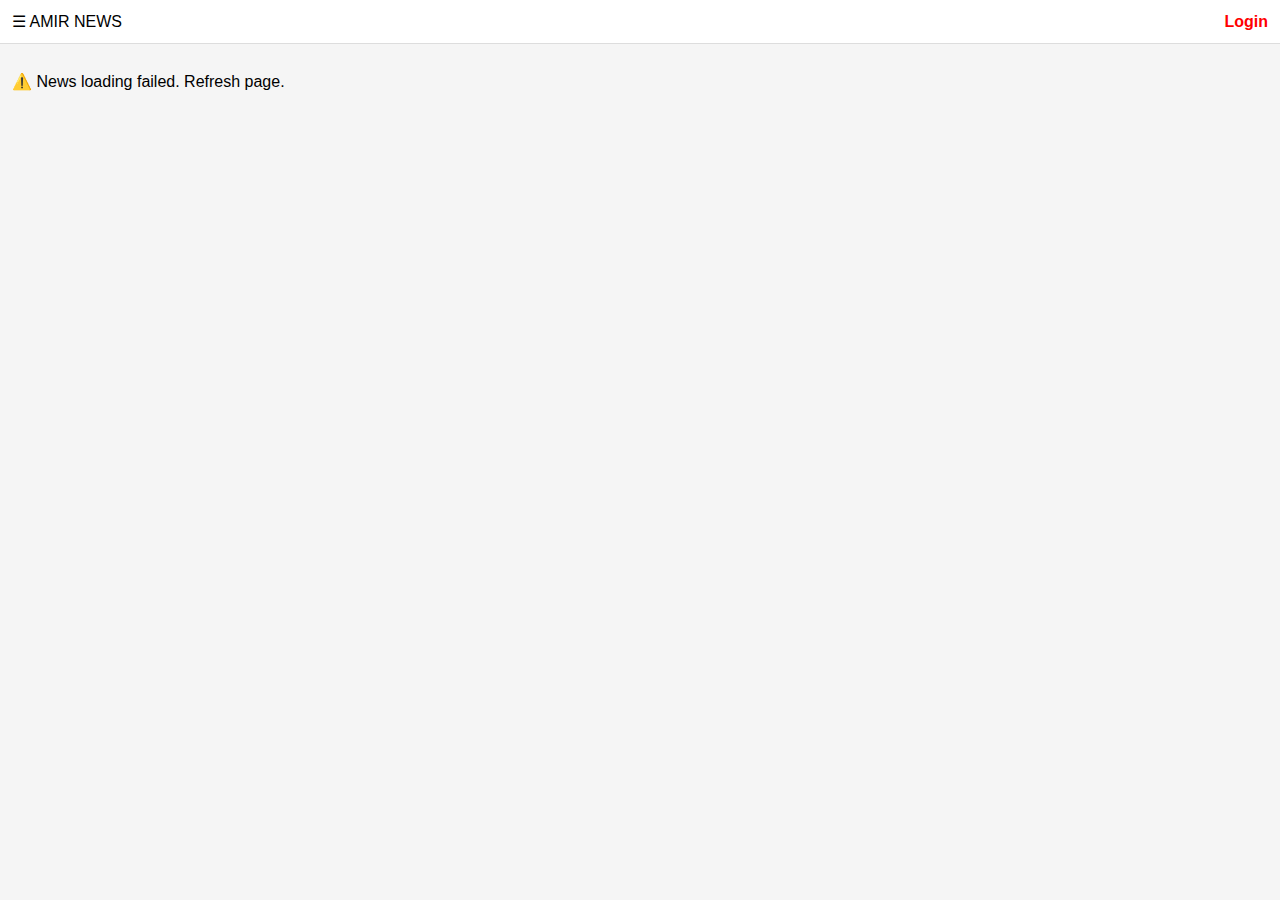
<file: index.html>
<!DOCTYPE html>
<html>
<head>
  <title>Amir News</title>
  <meta name="viewport" content="width=device-width, initial-scale=1">
  <link rel="stylesheet" href="style.css">
</head>
<body>

<!-- TOP BAR -->
<div class="topbar">
  <div class="left">
    ☰ <span class="logo">AMIR NEWS</span>
  </div>
  <a class="login-btn" href="login.html">Login</a>
</div>

<!-- MAIN NEWS -->
<div id="main-news" class="main-news">
  <p>Loading...</p>
</div>

<!-- OTHER NEWS -->
<div id="news-list" class="news-list"></div>

<script src="news.js"></script>
</body>
</html>
</file>
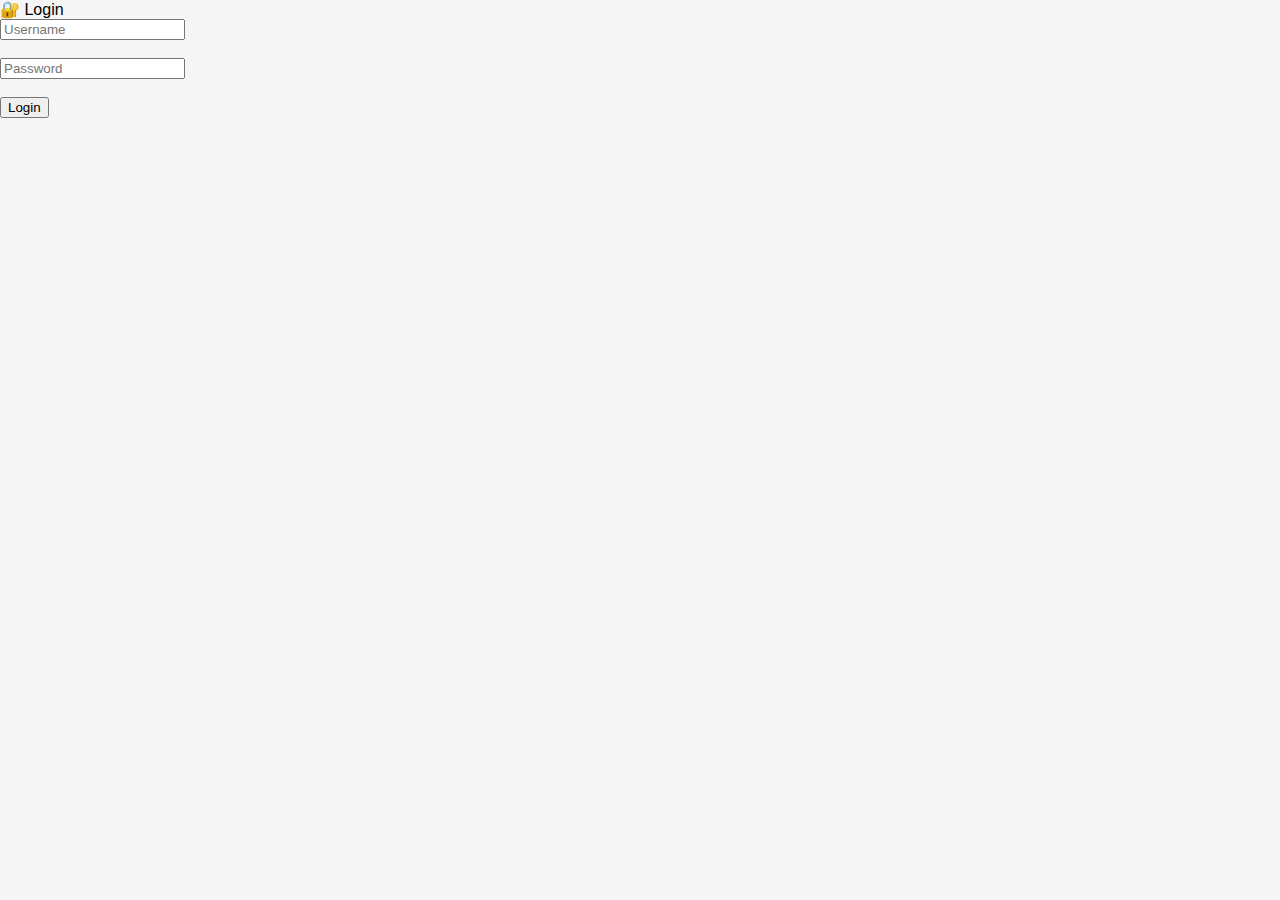
<file: login.html>
<!DOCTYPE html>
<html>
<head>
  <title>Login</title>
  <link rel="stylesheet" href="style.css">
</head>
<body>

<header>🔐 Login</header>

<div class="container">
  <input id="user" placeholder="Username"><br><br>
  <input id="pass" type="password" placeholder="Password"><br><br>

  <button class="btn" onclick="login()">Login</button>
  <p id="msg"></p>
</div>

<script src="script.js"></script>
</body>
</html>
</file>
<file: style.css>
body {
  margin: 0;
  font-family: Arial, sans-serif;
  background: #f5f5f5;
}

/* TOP BAR */
.topbar {
  display: flex;
  justify-content: space-between;
  align-items: center;
  padding: 12px;
  background: white;
  border-bottom: 1px solid #ddd;
}

.login-btn {
  color: red;
  text-decoration: none;
  font-weight: bold;
}

/* MAIN NEWS */
.main-news {
  margin: 12px;
  border-radius: 14px;
  overflow: hidden;
  position: relative;
}

.main-news img {
  width: 100%;
  height: 220px;
  object-fit: cover;
}

.main-news .title {
  position: absolute;
  bottom: 0;
  padding: 12px;
  background: linear-gradient(transparent, rgba(0,0,0,0.8));
  color: white;
  font-size: 18px;
  font-weight: bold;
}

/* OTHER NEWS */
.news-list {
  padding: 12px;
}

.news-item {
  display: flex;
  gap: 10px;
  margin-bottom: 14px;
  border-bottom: 1px solid #ddd;
  padding-bottom: 10px;
}

.news-item img {
  width: 90px;
  height: 65px;
  border-radius: 8px;
  object-fit: cover;
}

.news-item p {
  margin: 0;
  font-weight: bold;
}
</file>
